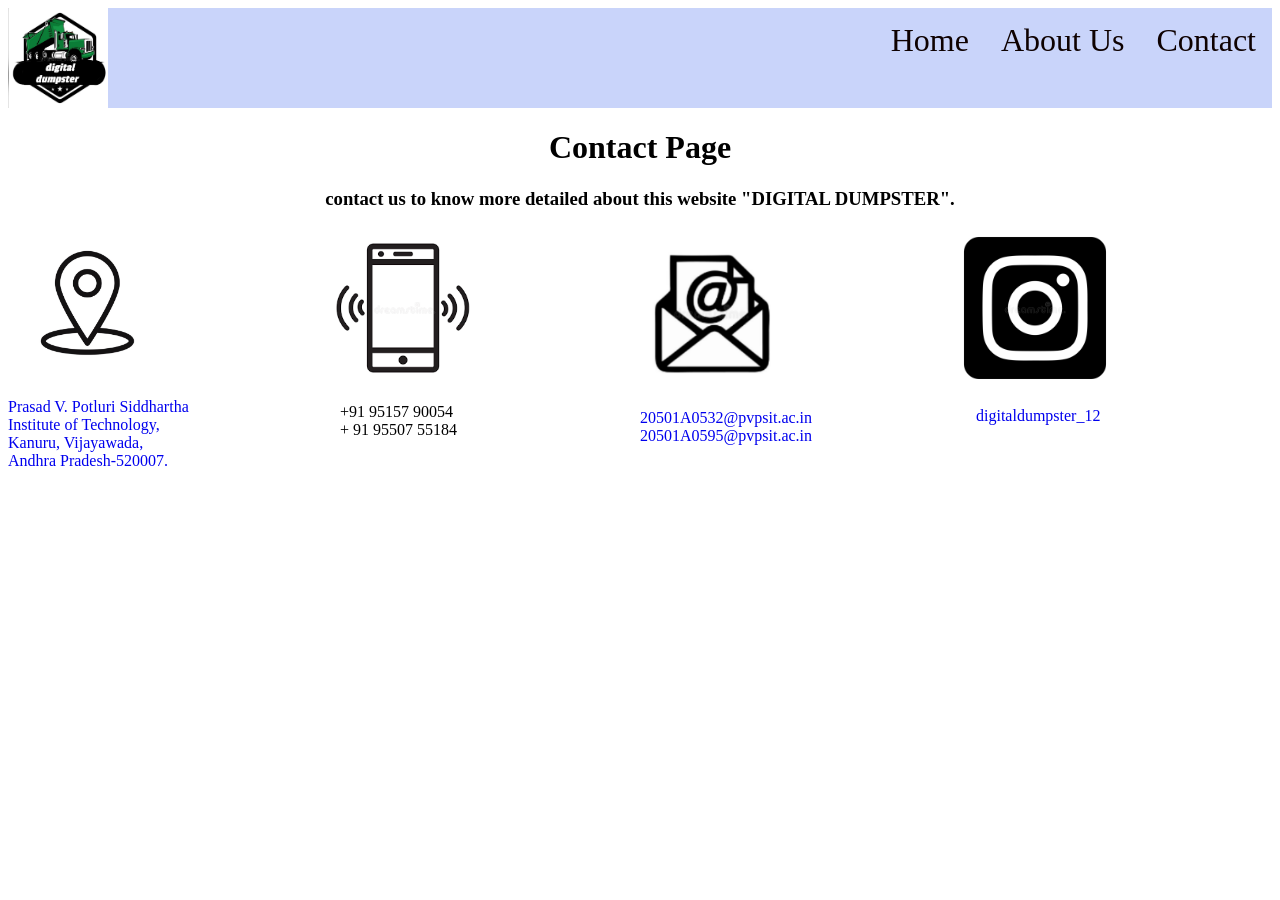
<file: contact.html>
<!DOCTYPE html>
<html lang="en">
<head>
    <meta charset="UTF-8">
    <meta http-equiv="X-UA-Compatible" content="IE=edge">
    <meta name="viewport" content="width=device-width, initial-scale=1.0">
    <link href="styling2.css" rel="stylesheet">
    <title>Contact</title>
    <style> 
      a{
        text-decoration: none;
      }
    h1
    {
        text-align: center;
    }
    h3{
        text-align: center;
    }
    *{
        box-sizing: border-box;
      }
      
      .img-container {
        float: left;
        display: block;
        width: 25%;
      }

      #parent{
        display: flex;
        flex-direction: column;
        justify-content: center;
      }
      
      .clearfix::after {
        content: "";
        clear: both;
        display: table;
      }</style>
</head>
<body>
    <div class="topnav">
        <img src="logo.jpg" alt="..." style="width: 100px; height: 100px; float: left;">
        <a href="contact.html" style="font-size: xx-large;">Contact</a>
        <a href="aboutus.html" style="font-size: xx-large;">About Us</a>
        <a href="index.html" style="font-size: xx-large;">Home</a>
        <!-- <a href="#about">About</a> -->
      </div>
      <h1 >Contact Page</h1>
      <h3>contact us to know more detailed about this website "DIGITAL DUMPSTER".</h3>
      
  <div class="clearfix"> 
    <div  id="parent" class="img-container"></a> 
      <a href="http://www.pvpsiddhartha.ac.in/">
      <img src="add_logo.jpg" alt="..." style="width: 50%;"> 
      <p>Prasad V. Potluri Siddhartha <br>Institute of Technology, <br>Kanuru, Vijayawada, 
       <br> Andhra Pradesh-520007.</p> 
      </a>
    </div> 
    <div id="parent" class="img-container" > 
      <img src="phn_logo.jpg" alt="..." style="width: 50%;"> 
      <p>&nbsp;&nbsp;&nbsp;   +91 95157 90054 <br>&nbsp;&nbsp;&nbsp;   + 91 95507 55184</p> 
    </div>
    <div id="parent" class="img-container" > 
      <a href="https://mail.google.com/mail/u/0/#inbox">
        <img src="mail4.png" alt="..." style="width: 47%;"> 
        <p>20501A0532@pvpsit.ac.in <br>20501A0595@pvpsit.ac.in</p> 
      </a>
      </div> 
    <div id="parent" class="img-container" > 
      <a href="https://www.instagram.com/digital_dumpster_12/">
        <img src="insta1.jpg" alt="..." style="width: 50%;"> 
        <p>&nbsp;&nbsp;&nbsp;&nbsp;&nbsp;digitaldumpster_12</p> 
      </a>
      </div>
  </div> 
</body>
</html>
</file>
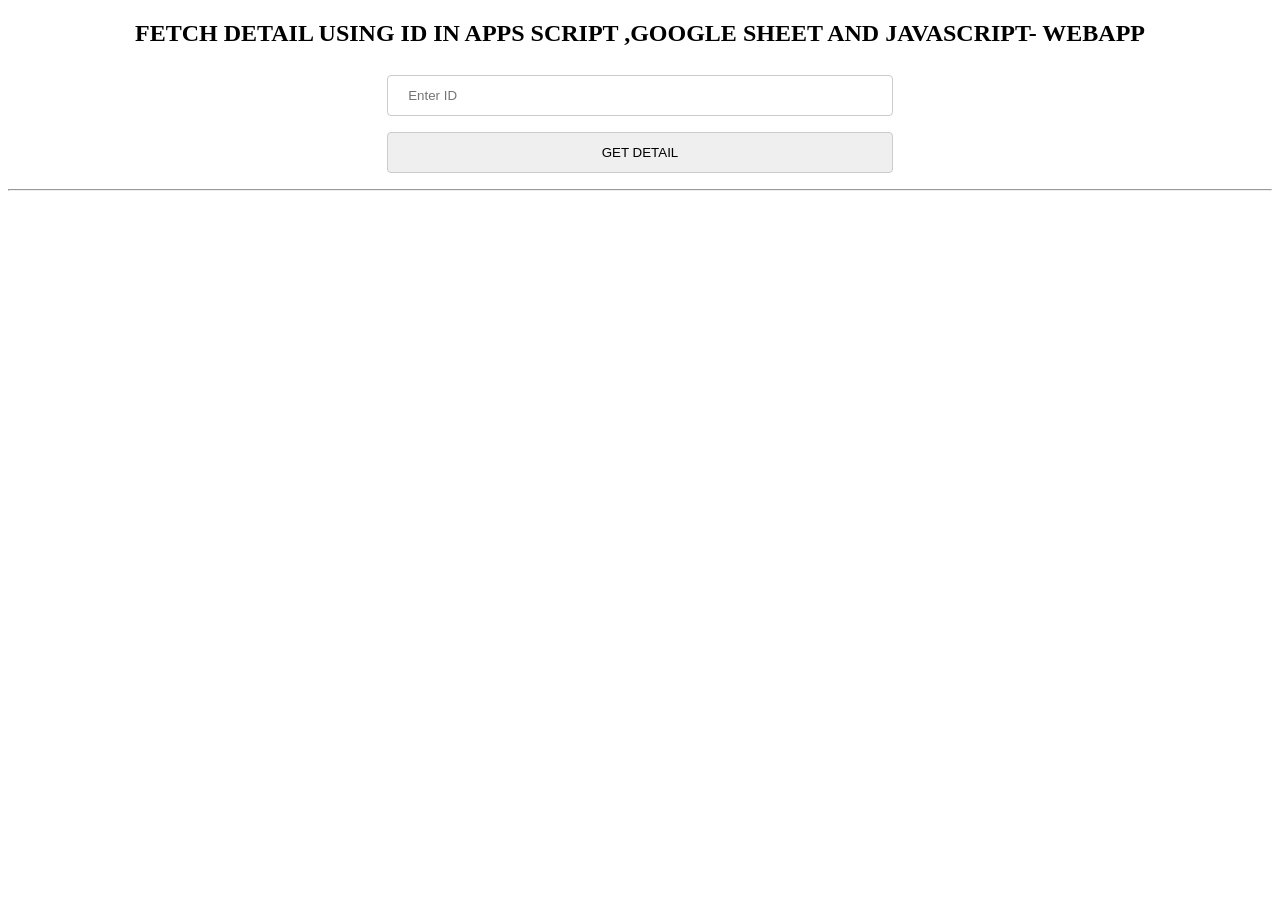
<file: extra.html>
<!DOCTYPE html>
<html>
  <head>
     <base target="_top" />
     <h2>FETCH DETAIL USING ID IN APPS SCRIPT ,GOOGLE SHEET AND JAVASCRIPT- WEBAPP</h2>
     <style>
input{
  width: 40%;
  padding: 12px 20px;
  margin: 8px 0;
  display: inline-block;
  border: 1px solid #ccc;
  border-radius: 4px;
  box-sizing: border-box;
}
table {
  font-family: times;
  border-collapse: collapse;
  width: 50%;
}

td, th {
  border: 1px solid #dddddd;
  text-align: left;
  padding: 8px;
}

tr:nth-child(even) {
  background-color: #dddddd;
}
</style>
  </head>
  <body align="center">
    <input type="text" id="id" placeholder="Enter ID"/>
    <br>
    <input type="submit" value="GET DETAIL" onClick="searchName()"/>
    <hr>
    <div id="result"></div>
    <script>
        var id=document.getElementById(id).value;
        function searchName(){
            var sheet = SpreadsheetApp.openById('AKfycbw-i9a2RxUT_ZNpvZgRMK7go-XB36vatk0gyg_rybvQnA_qb1bb4bnTWLULpxgQKhY8PA').getActiveSheet();
            var dataRange = sheet.getDataRange();
            var data = dataRange.getValues();
            var results = [];
          
            for (var i = 0; i < data.length; i++) {
              if (data[i][0] === id) {
                results.push(data[i].slice(1)); // Exclude the name column from the results
              }
            }
          
            console.log(results);
          }
      /*function  info () {
        let txt = document.querySelector('#id').value;
        let updateLocation = document.querySelector('#result');
        //you can add other element here
        updateLocation.innerHTML = "Getting detail...";

        function onFailure(error){
          let warning = "<span style='color:red'>"+error+"</span>";
          updateLocation.innerHTML = warning;
        };
        
        function onSuccess(response){
          let result ="<span style='color:green'>"+response+"</span>";
          updateLocation.innerHTML = result;

        };
        google.script.run.withFailureHandler(onFailure)
                         .withSuccessHandler(onSuccess)
                         .submitDT(txt);

      };*/
    </script>
  </body>
</html>
</file>
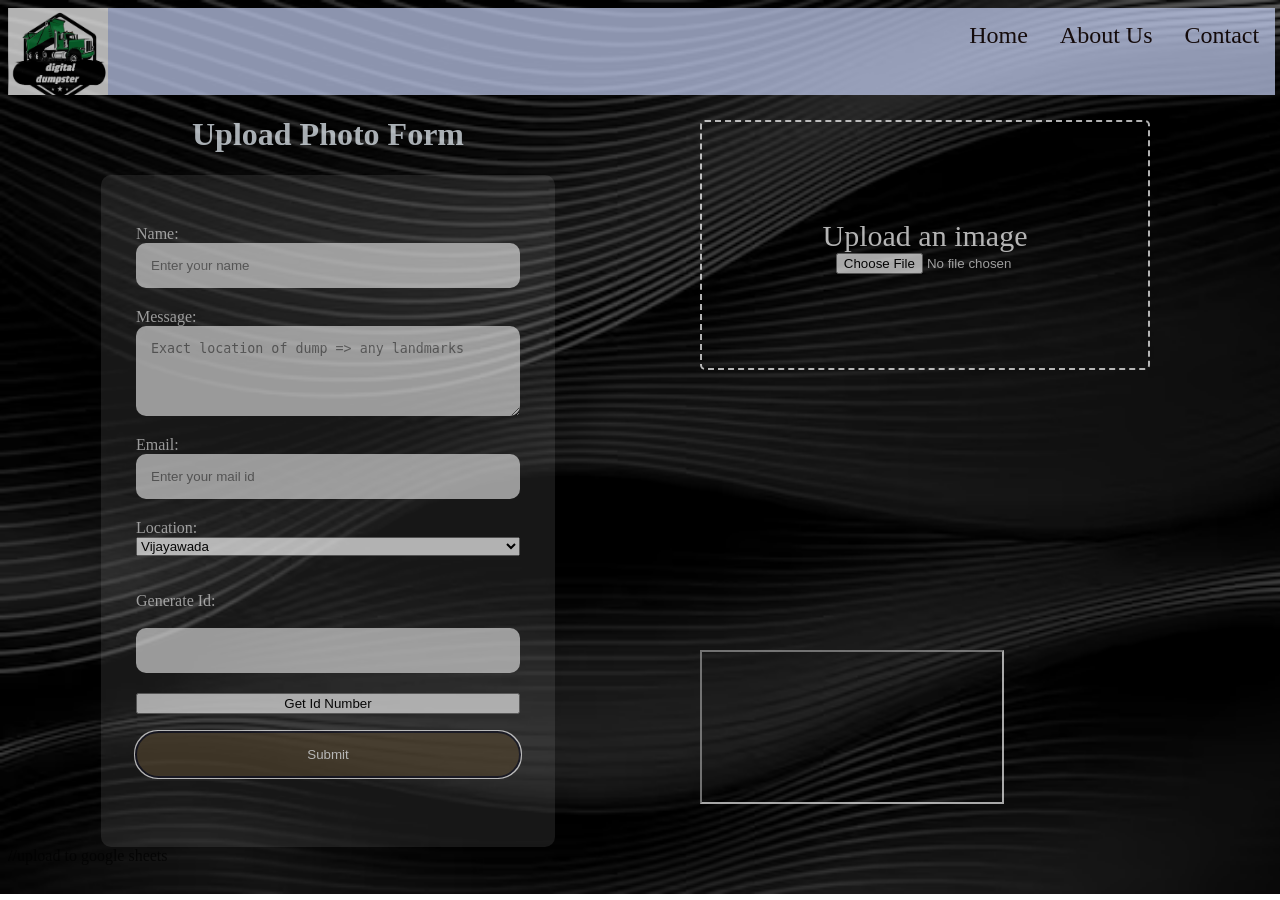
<file: index2.html>
<!DOCTYPE html>
<html lang="en">
<head>
    <meta charset="UTF-8">
    <meta http-equiv="X-UA-Compatible" content="IE=edge">
    <meta name="viewport" content="width=device-width, initial-scale=1.0">
    <title>Document</title>
    <link href="styling3.css" rel="stylesheet">
</head>
<body>
  <div class="topnav">
    <img src="logo.jpg" alt="..." style="width: 100px; height: 100px; float: left;">
    <a href="contact.html" style="font-size: x-large;">Contact</a>
    <a href="aboutus.html" style="font-size: x-large;">About Us</a>
    <a href="index.html" style="font-size: x-large;">Home</a>
  </div>
    <h1>Upload Photo Form</h1>
    <form id="upload-form" name="google-sheet">
      <label for="name-input">Name:</label>
      <input type="text" id="name-input" name="nameinput" placeholder="Enter your name" required>

      <label for="message-input" >Message:</label>
      <textarea rows="4"  id="message-input" name="messageinput" placeholder="Exact location of dump => any landmarks" required></textarea>

      <label for="mail-input">Email:</label>
      <input type="email" id="mail-input" name="mailinput" placeholder="Enter your mail id" required>

      <div class="drag-area">
        <header>Upload an image</header><br>
        <input class="photo-upload" type="file" id="photo-input" name="photo-input" required >
      </div>

      <label for="location-input">Location:</label>
      <select id="dropdown" name="locationinput" required>
        <option value="Vijayawada">Vijayawada</option>
        <option value="Vizag">Vizag</option>
        <option value="Hyderabad">Hyderabad</option>
        <option value="Hyderabad">Guntur</option>
        <option value="Hyderabad">Kammam</option>
        <option value="Hyderabad">Chennai</option>
        <option value="Hyderabad">Bangalore</option>
      </select>
      <br><br>
      <label  for="message-input" >Generate Id:</label><br>
      <input class="id-txt" type = "text" id="id" name="id">
      <button class="id-btn" type = "button" onclick="seconds()">Get Id Number</button>
      <script>
       function seconds(){
        var date = new Date();
        var GetUrId = date.getTime();
        document.getElementById("id").value = GetUrId;
       }
      </script><br>
      <input type="submit" value="Submit" class="submit-btn">

    </form>

    
    <div id="myMap">
      <iframe id="google_map" src="https://maps.google.co.uk?output=embed"></iframe>
   </div>

    <script src="https://smtpjs.com/v3/smtp.js">
    </script>
    //upload to google sheets
<script>
  const scriptURL = 'https://script.google.com/macros/s/AKfycbw-i9a2RxUT_ZNpvZgRMK7go-XB36vatk0gyg_rybvQnA_qb1bb4bnTWLULpxgQKhY8PA/exec'
  const form = document.forms['google-sheet']

  form.addEventListener('submit', e => {
    e.preventDefault()
    fetch(scriptURL, { method: 'POST', body: new FormData(form)})
      .then(response => alert("Thanks for Contacting us..! We Will Contact You Soon..."))
      .catch(error => console.error('Error!', error.message))
  })
</script>
<script>
  var map, userPin,lat,long;
  c=function(pos){
  lat=pos.coords.latitude,
  long=pos.coords.longitude,
  coords=lat+", "+long;
  document.getElementById('google_map').setAttribute('src','https://maps.google.co.uk/?q='+coords+'&z=60&output=embed');
  }
  navigator.geolocation.getCurrentPosition(c);
  

    document.getElementById('upload-form').addEventListener('submit', function(event) {
      event.preventDefault();
      var name = document.getElementById('name-input').value;
      var id = document.getElementById('id').value;
      var message = document.getElementById('message-input').value;
      var sendingMail = document.getElementById('mail-input').value;
      var imageFile = document.getElementsByName('photo-input')[0].files[0];
      var reader = new FileReader();

        var dropdown = document.getElementById("dropdown");
        var outputLocation = document.getElementById("dropdown").value;
			  var specificLocation = dropdown.options[dropdown.selectedIndex].value;

			  // Retrieval
			  var emailAddresses = getEmailAddresses(specificLocation);
     
        function getEmailAddresses(word){
          switch(word) {
            case "Vijayawada":
              return ["kothuridharanipriya@gmail.com", "k.dharanipriya12@outlook.com"];
            case "Vizag":
              return ["20501A0594@pvpsit.ac.in", "20501A0595@pvpsit.ac.in"];
            case "Hyderabad":
              return ["20501A0594@pvpsit.ac.in", "20501A05E8@pvpsit.ac.in"];
            case "Guntur":
              return ["20501A0515@pvpsit.ac.in", "ssree210503@gmail.com"];
            case "Kammam":
              return ["20501A0532@pvpsit.ac.in", "luckych050603@gmail.com"];
            case "Chennai":
              return ["20501A0532@pvpsit.ac.in", "20501A0515@pvpsit.ac.in"];
            case "Bangalore":
              return ["lakshmanchillapalli222@gmail.com", "luckychillapalli222@gmail.com"];
            default:
              return [];
          }
        }
     
        reader.addEventListener('load', function() {
          var imageDataUrl = reader.result;       

          Email.send({
            Host : "smtp.elasticemail.com",
            SecureToken : 'SecureToken',
            To : emailAddresses,
            From : '20501A0594@pvpsit.ac.in',
            FromName : "The Digital Dumpster",
            Subject : "REPORT ON GARBAGE COLLECTION",
            Body : "I would like to draw your attention towards the prevailing unhygienic conditions of our locality due to heaps of garbage lying on the streets.We request you to look into and collect the garbage as soon as possible.Enclosing the details of the locality with attested images of evidences of un-collected garbage<br/>"+"<h2>Details: </h2>"+ "<br/>From : <br/>Name: "+name+"<br/>Mail id: "+sendingMail+ "<br/>message: "+message+ "<br/>Location: "+outputLocation+ 
                    " --> Coordinates: "+coords+ "<br/>map url: "+"https://maps.google.co.uk/?q="+lat+"~"+long+"&z=60&output=embed"+"<br/>id : "+id+"<br/>check here : https://script.google.com/macros/s/AKfycby_onsdhE1XxfOdUOrUEDNjM6N7CMH7y13hVeoOJrwOojj9y9bKoNNV3MP1eYhimFhD/exec",
            Attachments: [
              {
                name: imageFile.name,
                data: imageDataUrl.split(',')[1],
                cid:'myimage'
              }
            ]
          }).then(
            message => alert(message)
          );
      
        });  
      reader.readAsDataURL(imageFile);

    });
    
  </script>
  
  </body>
</html>
</file>
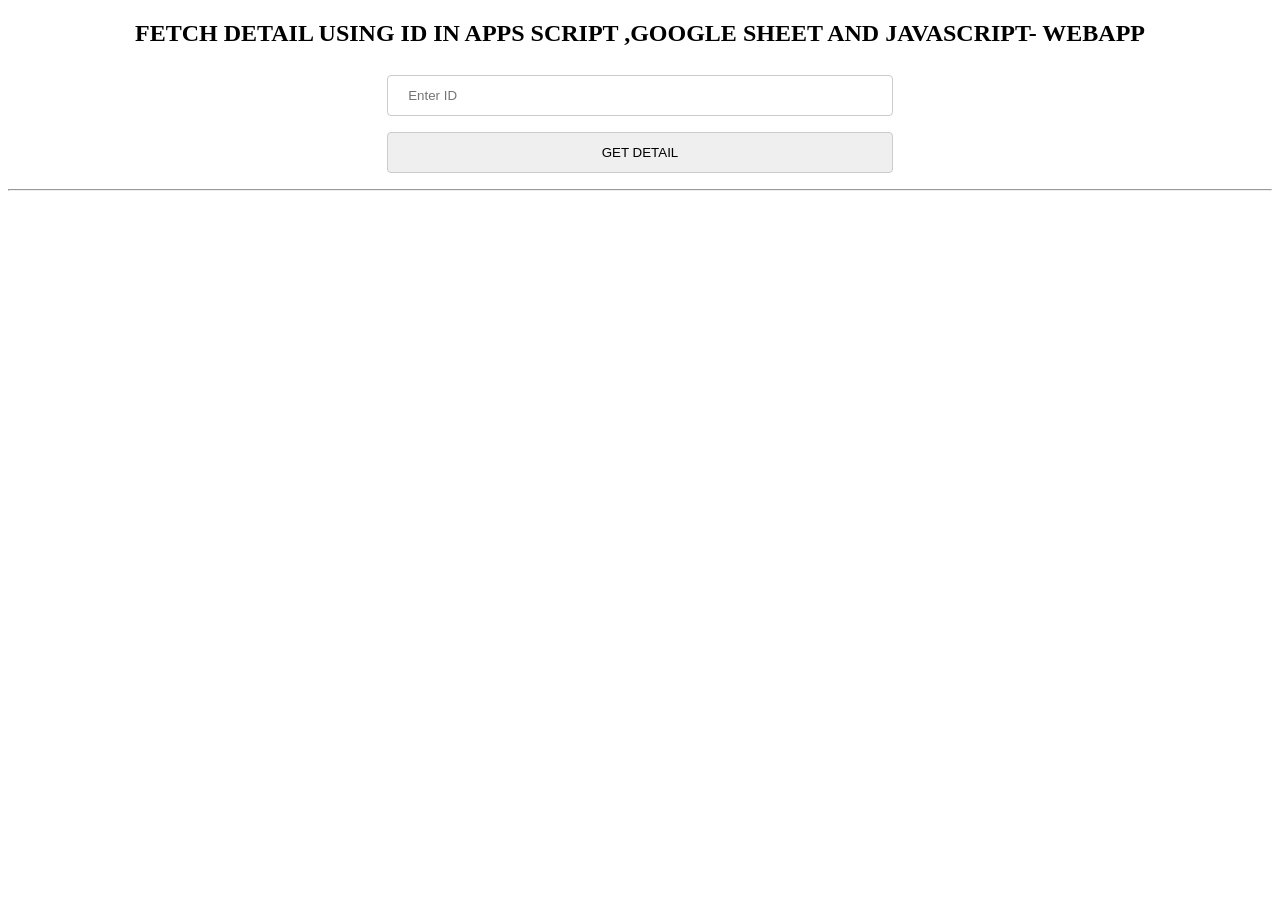
<file: mail.html>
<!DOCTYPE html>
<html>
  <head>
     <base target="_top" />
     <h2>FETCH DETAIL USING ID IN APPS SCRIPT ,GOOGLE SHEET AND JAVASCRIPT- WEBAPP</h2>
     <style>
input{
  width: 40%;
  padding: 12px 20px;
  margin: 8px 0;
  display: inline-block;
  border: 1px solid #ccc;
  border-radius: 4px;
  box-sizing: border-box;
}
table {
  font-family: times;
  border-collapse: collapse;
  width: 50%;
}

td, th {
  border: 1px solid #dddddd;
  text-align: left;
  padding: 8px;
}

tr:nth-child(even) {
  background-color: #dddddd;
}
</style>
  </head>
  <body align="center">
    <input type="number"id="id" placeholder="Enter ID"/>
    <br>
    <input type="submit" value="GET DETAIL" onclick="info()"/>
    <hr>
    <div id="result"></div>
    <script>
      function  info () {
        let txt = document.querySelector('#id').value;
        let updateLocation = document.querySelector('#result');
        //you can add other element here
        updateLocation.innerHTML = "Getting detail...";

        function onFailure(error){
          let warning = "<span style='color:red'>"+error+"</span>";
          updateLocation.innerHTML = warning;
        };
        
        function onSuccess(response){
          let result ="<span style='color:green'>"+response+"</span>";
          updateLocation.innerHTML = result;

        };
        google.script.run.withFailureHandler(onFailure)
                         .withSuccessHandler(onSuccess)
                         .submitDT(txt);

      };
    </script>
  </body>
</html>
</file>
<file: styling2.css>
.topnav {
    background-color: rgb(201, 212, 250);
    overflow: hidden;
  }
  
  /* Style the links inside the navigation bar */
  .topnav a {
    float: right ;
    color: #0e0101;
    text-align: center;
    padding: 14px 16px;
    text-decoration: none;
    font-size: 17px;
  }
  
  /* Change the color of links on hover */
   .topnav a:hover {
    background-color: #6E1FDA;
    color: #f3eef9;
  } 
  /* body{
    background-image:url('bg.jpg');
    background-repeat:no-repeat;
    width: 100%;
    height: 100%;
    opacity: 1;
    background-size:cover;
  }  */
</file>
<file: styling3.css>
body{
  background-image:url('back_2.jpg');
  background-repeat:no-repeat;
  width: 50vw;
  height: 97.5vh;
  opacity: 0.7;
  background-size:cover ;
}
.btn {
  font-size: 17px;
  background: transparent;
  border: none;
  padding: 1em 1.5em;
  color: #ffedd3;
  text-transform: uppercase;
  position: relative;
  transition: .3s ease; 
}

.btn::before {
  content: '';
  position: absolute;
  left: 0;
  bottom: 0;
  height: 2px;
  width: 0;
  background-color: #ffc506;
  transition: .3s ease;
}

.btn:hover {
  color: #1e1e2b;
  transition-delay: .3s;
}

.btn:hover::before {
  width: 100%;
}

.btn::after {
  content: '';
  border-radius: 10px 100px / 120px;
  position: absolute;
  left: 0;
  bottom: 0;
  height: 0;
  width: 100%;
  background-color: #ace057;
  transition: .2s ease;
  z-index: -1;
}

.btn:hover::after {
  height: 100%;
  transition-delay: 0.2s;
  color: aliceblue;
}
.button{
  position:relative;
  top:25%;
  left: 70%;
  right: 50%;
  justify-content: center;
}
.para{
  display: block;
  position: relative;
  font-size: 150%;
  left: 80%;
  right: 0%;
  color: aliceblue;
}
h3{
  position: relative;
  left: 20%;
  display: inline;
  font-size: 500%;
  text-align: center;
  color: azure;
}
h1{
text-align: center;
color: aliceblue;
}

form{
background-color: rgba(255,255,255,0.13);
padding: 50px 35px;
border-radius: 10px;
display: flex;
flex-direction: column;
width: 60%;
margin: auto;
border: #ddd;
}
form input,form textarea{
border-radius:10px;
padding: 15px;
margin-bottom: 20px;
outline: none;
border: none;
background-color: #ddd;
}
form label{
font-size: 16px;
color: #ddd;
}

.photo-upload{
position: absolute;
background-color: transparent;
color: #ddd;
padding: 0px;
border-radius: 0px;
left: 30%;
bottom: 30%;
}

#myMap{
position: absolute;
height: 250px;
width: 450px;
left: 700px;
bottom: 0%;
}

.dropbtn {
background-color: #04AA6D;
color: white;
margin: 10px;
padding: 8px;
font-size: 16px;
border: none;
cursor: pointer;
}

.dropdown {
position: relative;
display: inline-block;
}

.dropdown-content {
display: none;
position: absolute;
background-color: #f6f6f6;
min-width: 230px;
overflow: auto;
border: 1px solid #ddd;
z-index: 1;
}

.dropdown-content a {
color: black;
padding: 12px 16px;
text-decoration: none;
display: block;
}

.dropdown a:hover {background-color: #ddd;}

.show {display: block;}

.submit-btn{
border-radius: 200px;
outline: auto;
cursor: pointer;
background-color: rgb(88, 75, 55);
color: white;
outline-color: #1e1e2b;
}

.drag-area{
left: 700px;
top: 120px;
position: absolute;
margin: 0;
padding: 0;
box-sizing: border-box;
border: 2px dashed #fff;
height: 250px;
width: 450px;
border-radius: 5px;
display: flex;
align-items: center;
justify-content: center;
flex-direction: column;
}
.drag-area.active{
border: 2px solid #fff;
}
.drag-area .icon{
font-size: 100px;
color: #fff;
}
.drag-area header{
font-size: 30px;
font-weight: 500;
color: #fff;
}
.drag-area span{
font-size: 25px;
font-weight: 500;
color: #fff;
margin: 10px 0 15px 0;
}
.drag-area button{
padding: 10px 25px;
font-size: 20px;
font-weight: 500;
border: none;
outline: none;
background: #fff;
color: #5256ad;
border-radius: 5px;
cursor: pointer;
}
.drag-area img{
height: 100%;
width: 100%;
object-fit: cover;
border-radius: 5px;
}

.topnav {
background-color: rgb(201, 212, 250);
overflow:hidden;
width: 198%;
height: 87px;
}

/* Style the links inside the navigation bar */
.topnav a {
float: right ;
color: #0e0101;
text-align: center;
padding: 14px 16px;
text-decoration: none;
font-size: 17px;
}

/* Change the color of links on hover */
.topnav a:hover {
background-color: #6E1FDA;
color: #f3eef9;
}
</file>
